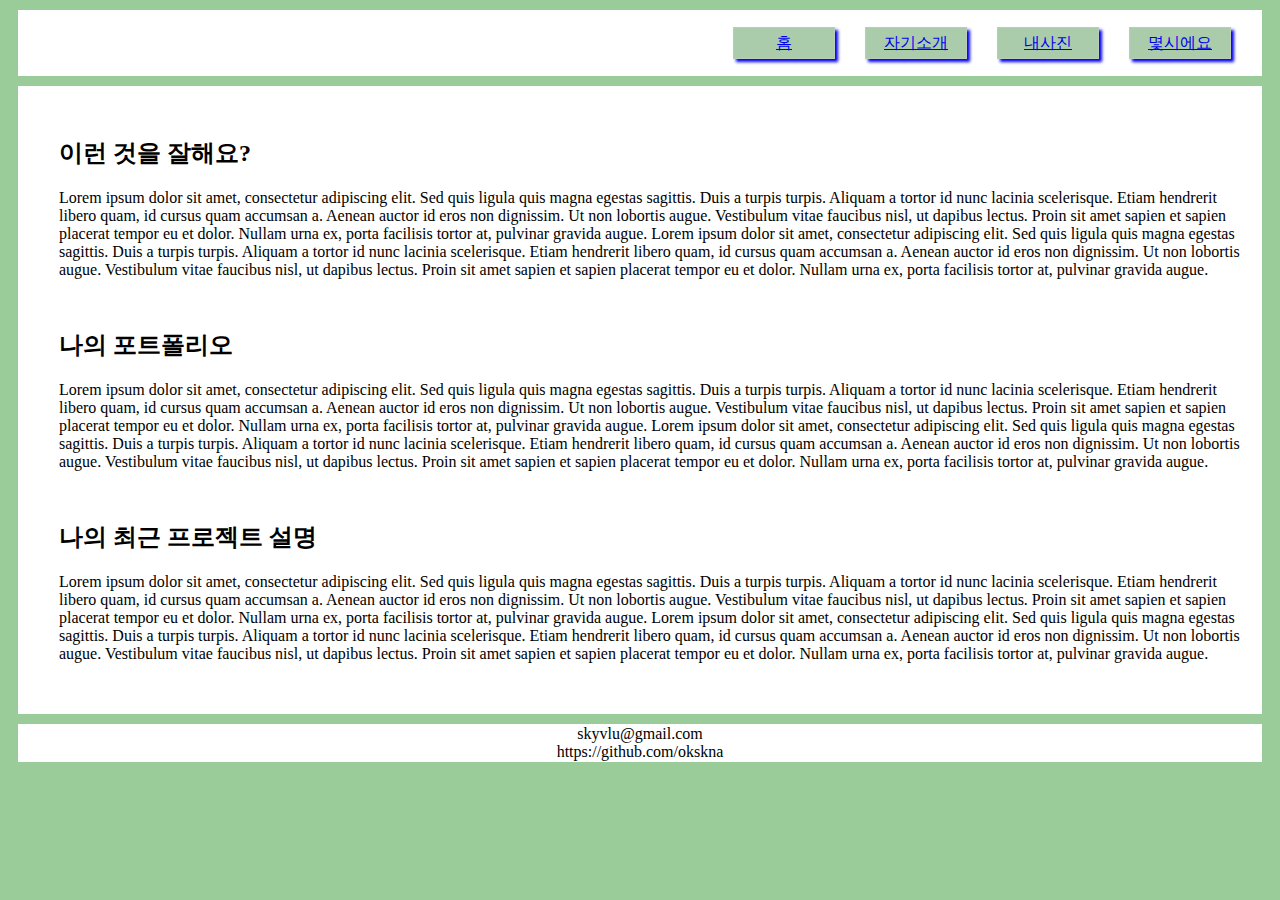
<file: aboutme.html>
<!DOCTYPE html>
<html lang="en" dir="ltr">
  <head>
    <meta charset="utf-8">
    <title>Kanny 입니다!!</title>
    <link rel="stylesheet" href="styleAboutme.css">
  </head>
  <body>
    <header>
      <ul>
        <li><a href="http://localhost:8080/pjt1/aboutme/today">몇시에요</a></li>
        <li><a href="./photo.html">내사진</a></li>
        <li><a href="./aboutme.html">자기소개</a></li>
        <li><a href="./index.html">홈</a></li>
        <div class="clear"> </div>
      </ul>
    </header>
    <div class="main">
      <ul>
        <li>
          <h2>이런 것을 잘해요?</h2>
          Lorem ipsum dolor sit amet, consectetur adipiscing elit. Sed quis ligula quis magna egestas sagittis. Duis a turpis turpis. Aliquam a tortor id nunc lacinia scelerisque. Etiam hendrerit libero quam, id cursus quam accumsan a. Aenean auctor id eros non dignissim. Ut non lobortis augue. Vestibulum vitae faucibus nisl, ut dapibus lectus. Proin sit amet sapien et sapien placerat tempor eu et dolor. Nullam urna ex, porta facilisis tortor at, pulvinar gravida augue.
          Lorem ipsum dolor sit amet, consectetur adipiscing elit. Sed quis ligula quis magna egestas sagittis. Duis a turpis turpis. Aliquam a tortor id nunc lacinia scelerisque. Etiam hendrerit libero quam, id cursus quam accumsan a. Aenean auctor id eros non dignissim. Ut non lobortis augue. Vestibulum vitae faucibus nisl, ut dapibus lectus. Proin sit amet sapien et sapien placerat tempor eu et dolor. Nullam urna ex, porta facilisis tortor at, pulvinar gravida augue.
        </li>
        <li>
          <h2>나의 포트폴리오</h2>
          Lorem ipsum dolor sit amet, consectetur adipiscing elit. Sed quis ligula quis magna egestas sagittis. Duis a turpis turpis. Aliquam a tortor id nunc lacinia scelerisque. Etiam hendrerit libero quam, id cursus quam accumsan a. Aenean auctor id eros non dignissim. Ut non lobortis augue. Vestibulum vitae faucibus nisl, ut dapibus lectus. Proin sit amet sapien et sapien placerat tempor eu et dolor. Nullam urna ex, porta facilisis tortor at, pulvinar gravida augue.
          Lorem ipsum dolor sit amet, consectetur adipiscing elit. Sed quis ligula quis magna egestas sagittis. Duis a turpis turpis. Aliquam a tortor id nunc lacinia scelerisque. Etiam hendrerit libero quam, id cursus quam accumsan a. Aenean auctor id eros non dignissim. Ut non lobortis augue. Vestibulum vitae faucibus nisl, ut dapibus lectus. Proin sit amet sapien et sapien placerat tempor eu et dolor. Nullam urna ex, porta facilisis tortor at, pulvinar gravida augue.
        </li>
        <li>
          <h2>나의 최근 프로젝트 설명</h2>
          Lorem ipsum dolor sit amet, consectetur adipiscing elit. Sed quis ligula quis magna egestas sagittis. Duis a turpis turpis. Aliquam a tortor id nunc lacinia scelerisque. Etiam hendrerit libero quam, id cursus quam accumsan a. Aenean auctor id eros non dignissim. Ut non lobortis augue. Vestibulum vitae faucibus nisl, ut dapibus lectus. Proin sit amet sapien et sapien placerat tempor eu et dolor. Nullam urna ex, porta facilisis tortor at, pulvinar gravida augue.
          Lorem ipsum dolor sit amet, consectetur adipiscing elit. Sed quis ligula quis magna egestas sagittis. Duis a turpis turpis. Aliquam a tortor id nunc lacinia scelerisque. Etiam hendrerit libero quam, id cursus quam accumsan a. Aenean auctor id eros non dignissim. Ut non lobortis augue. Vestibulum vitae faucibus nisl, ut dapibus lectus. Proin sit amet sapien et sapien placerat tempor eu et dolor. Nullam urna ex, porta facilisis tortor at, pulvinar gravida augue.
        </li>
      </ul>
    </div>
    <footer>skyvlu@gmail.com<br>
    https://github.com/okskna</footer>
  </body>
</html>
</file>
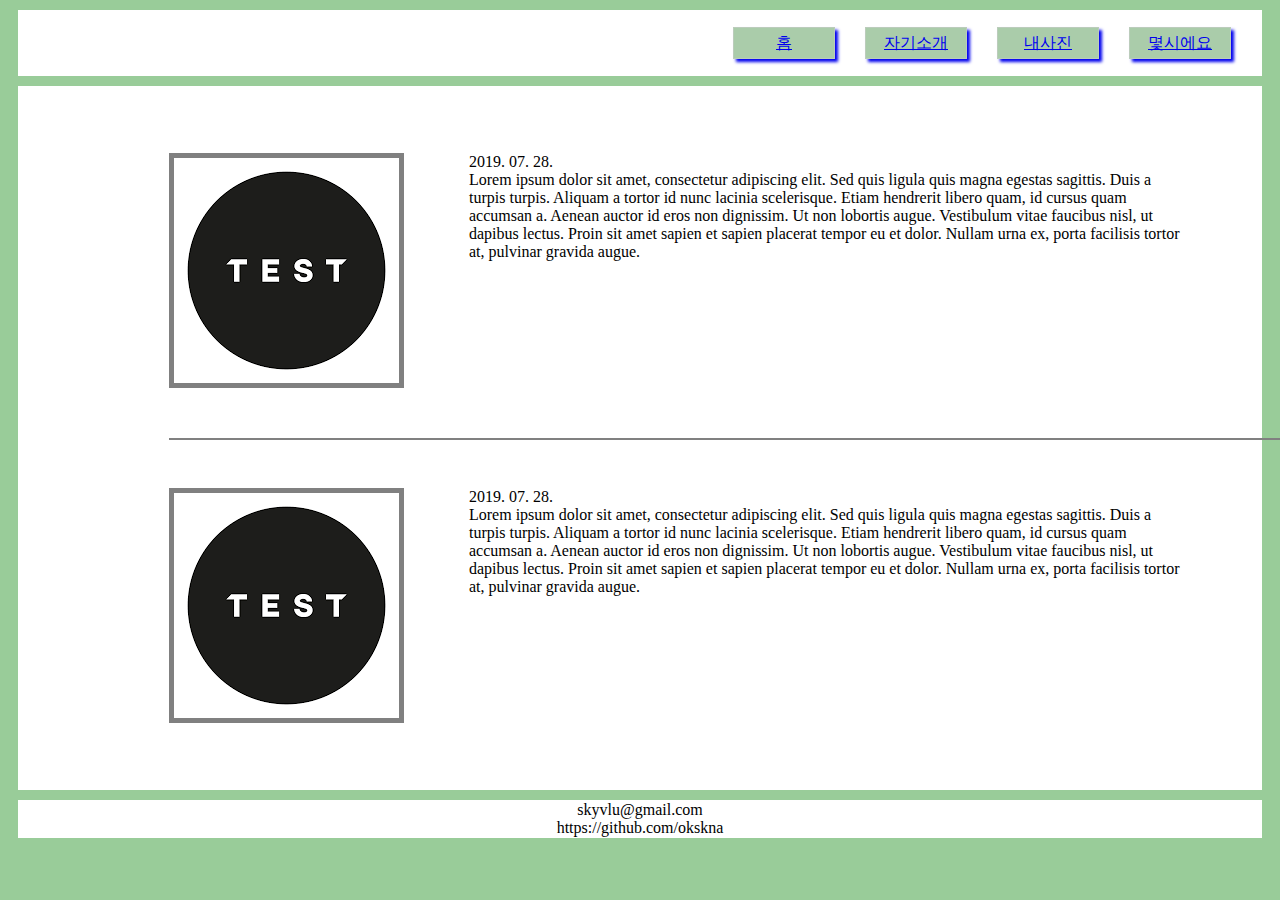
<file: photo.html>
<!DOCTYPE html>
<html lang="en" dir="ltr">
  <head>
    <meta charset="utf-8">
    <title>Kanny 입니다!!</title>
    <link rel="stylesheet" href="stylePhoto.css">
  </head>
  <body>
    <header>
      <ul>
        <li><a href="http://localhost:8080/pjt1/aboutme/today">몇시에요</a></li>
        <li><a href="./photo.html">내사진</a></li>
        <li><a href="./aboutme.html">자기소개</a></li>
        <li><a href="./index.html">홈</a></li>
        <div class="clear"> </div>
      </ul>
    </header>
    <div class="main">
      <ul>
        <li>
          <img src="./photo1.jpg" alt="photo1">
          <div class="photo1">
            2019. 07. 28. <br>Lorem ipsum dolor sit amet, consectetur adipiscing elit. Sed quis ligula quis magna egestas sagittis. Duis a turpis turpis. Aliquam a tortor id nunc lacinia scelerisque. Etiam hendrerit libero quam, id cursus quam accumsan a. Aenean auctor id eros non dignissim. Ut non lobortis augue. Vestibulum vitae faucibus nisl, ut dapibus lectus. Proin sit amet sapien et sapien placerat tempor eu et dolor. Nullam urna ex, porta facilisis tortor at, pulvinar gravida augue.
          </div>
          <div class="photo1clear"></div>
        </li>
        <div class="underline"> </div>
        <li>
          <img src="./photo1.jpg" alt="photo1">
          <div class="photo1">
            2019. 07. 28. <br>Lorem ipsum dolor sit amet, consectetur adipiscing elit. Sed quis ligula quis magna egestas sagittis. Duis a turpis turpis. Aliquam a tortor id nunc lacinia scelerisque. Etiam hendrerit libero quam, id cursus quam accumsan a. Aenean auctor id eros non dignissim. Ut non lobortis augue. Vestibulum vitae faucibus nisl, ut dapibus lectus. Proin sit amet sapien et sapien placerat tempor eu et dolor. Nullam urna ex, porta facilisis tortor at, pulvinar gravida augue.
          </div>
          <div class="photo1clear"></div>
        </li>
      </ul>
    </div>
    <footer>skyvlu@gmail.com<br>
    https://github.com/okskna</footer>
  </body>
</html>
</file>
<file: styleAboutme.css>
body {
  background: #9C9;
  width: auto;
  height: auto;
}

header {
  background: white;
  border: 1px solid white;
  margin: 10px; 0px;
  min-width: 1100px;
}

header > ul > li {
  list-style: none;
  float: right;
}

header > ul > li > a {
  line-height: 30px;
  text-align: center;
  margin-right: 30px;
  border: 1px solid #BCB;
  display: inline-block;
  width: 100px;
  height: 30px;
  float: left;
  background-color: #ACA;
  box-shadow: 3px 3px 3px;
}

.clear {
  clear: both;
}

.main {
  background: white;
  text-align: left;
  border: 1px solid white;
  margin: 10px; 0px;
  min-width: 1100px;
  padding-left: 30px;
}

.main > ul {
  list-style: none;
  padding-left: 0px;
}

.main > ul > li {
  margin: 50px 10px;
}

.Mapimage {
  margin-bottom: 10px;
}

footer {
  background: white;
  text-align: center;
  border: 1px solid white;
  margin: 10px; 0px;
  min-width: 1100px;
}
</file>
<file: stylePhoto.css>
body {
  background: #9C9;
  width: auto;
  height: auto;
}

header {
  background: white;
  border: 1px solid white;
  margin: 10px; 0px;
  min-width: 1100px;
}

header > ul > li {
  list-style: none;
  float: right;
}

header > ul > li > a {
  line-height: 30px;
  text-align: center;
  margin-right: 30px;
  border: 1px solid #BCB;
  display: inline-block;
  width: 100px;
  height: 30px;
  float: left;
  background-color: #ACA;
  box-shadow: 3px 3px 3px;
}

.clear {
  clear: both;
}

.main {
  background: white;
  text-align: center;
  border: 1px solid white;
  margin: 10px; 0px;
  min-width: 1100px;
}

.main > ul {
  position: relative;
  list-style: none;
  padding-left: 150px;
}

.main > ul > li {
  display: block;
  padding: 50px 0px;
}

.main > ul > li > img {
  border: 5px solid gray;
  float: left;
}

.photo1clear {
  clear: left;
}

.photo1 {
  padding-left: 300px;
  padding-right: 70px;
  text-align: left;
}

.underline {
  position: absolute;
  width: 1200px;
  border-bottom: 2px solid gray;
}

footer {
  background: white;
  text-align: center;
  border: 1px solid white;
  margin: 10px; 0px;
  min-width: 1100px;
}
</file>
